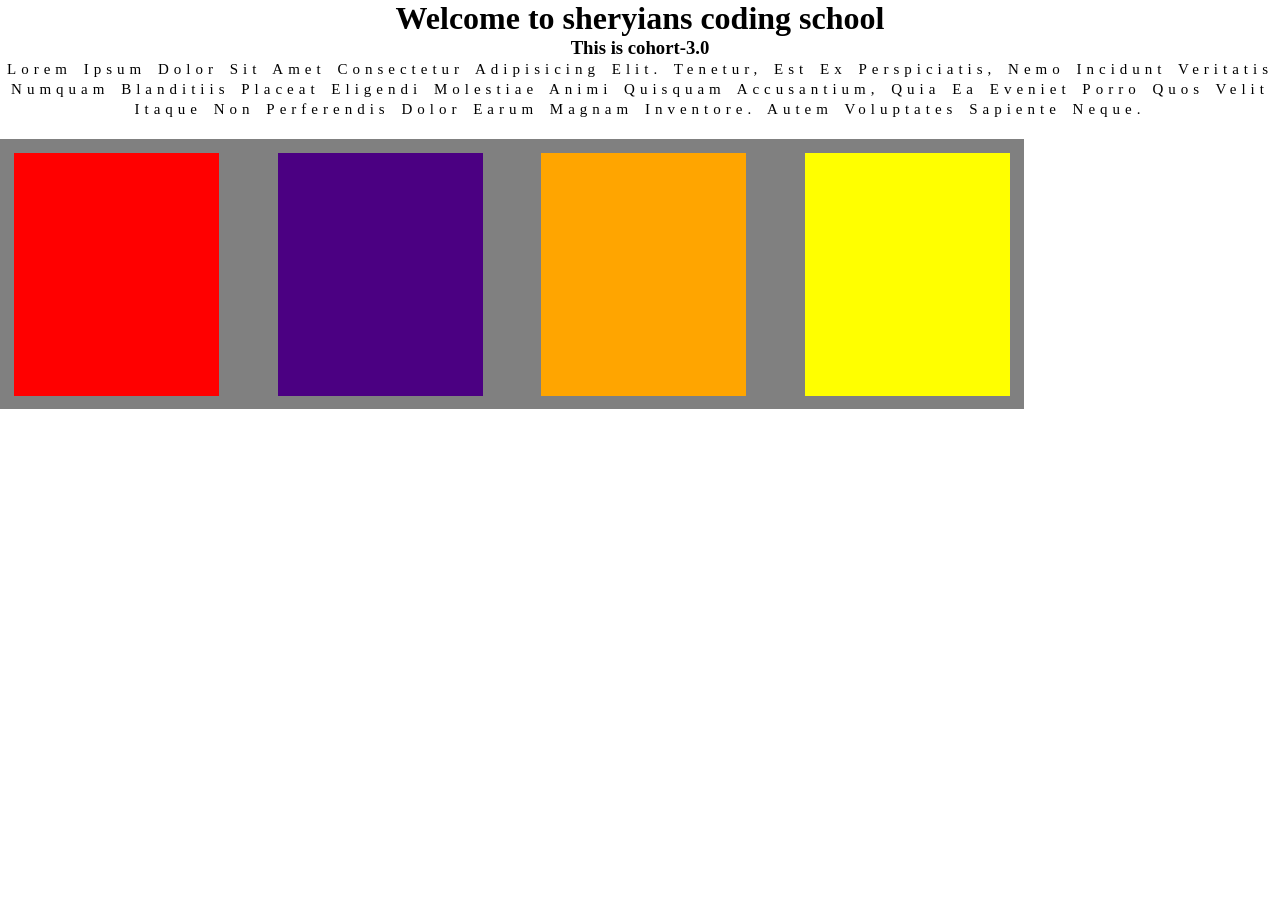
<file: Prerequisites/CSS/FlexBox.html>
<!DOCTYPE html>
<html lang="en">
<head>
    <meta charset="UTF-8">
    <meta name="viewport" content="width=device-width, initial-scale=1.0">
    <title>Document</title>
    <link rel="stylesheet" href="Flexbox.css">
</head>
<body>
    <h1><center>Welcome to sheryians coding school</center></h1>
    <h3><center>This is cohort-3.0</center></h3>
    <p class="para">Lorem ipsum dolor sit amet consectetur adipisicing elit. Tenetur, est ex perspiciatis, nemo incidunt veritatis numquam blanditiis placeat eligendi molestiae animi quisquam accusantium, quia ea eveniet porro quos velit itaque non perferendis dolor earum magnam inventore. Autem voluptates sapiente neque.</p>

    <div class="container">
        <div class="box"></div>
        <div id="diff1" class="box"></div>
        <div id="diff2" class="box"></div>
        <div id="diff3" class="box"></div>
    </div>
    
</body>
</html>
</file>
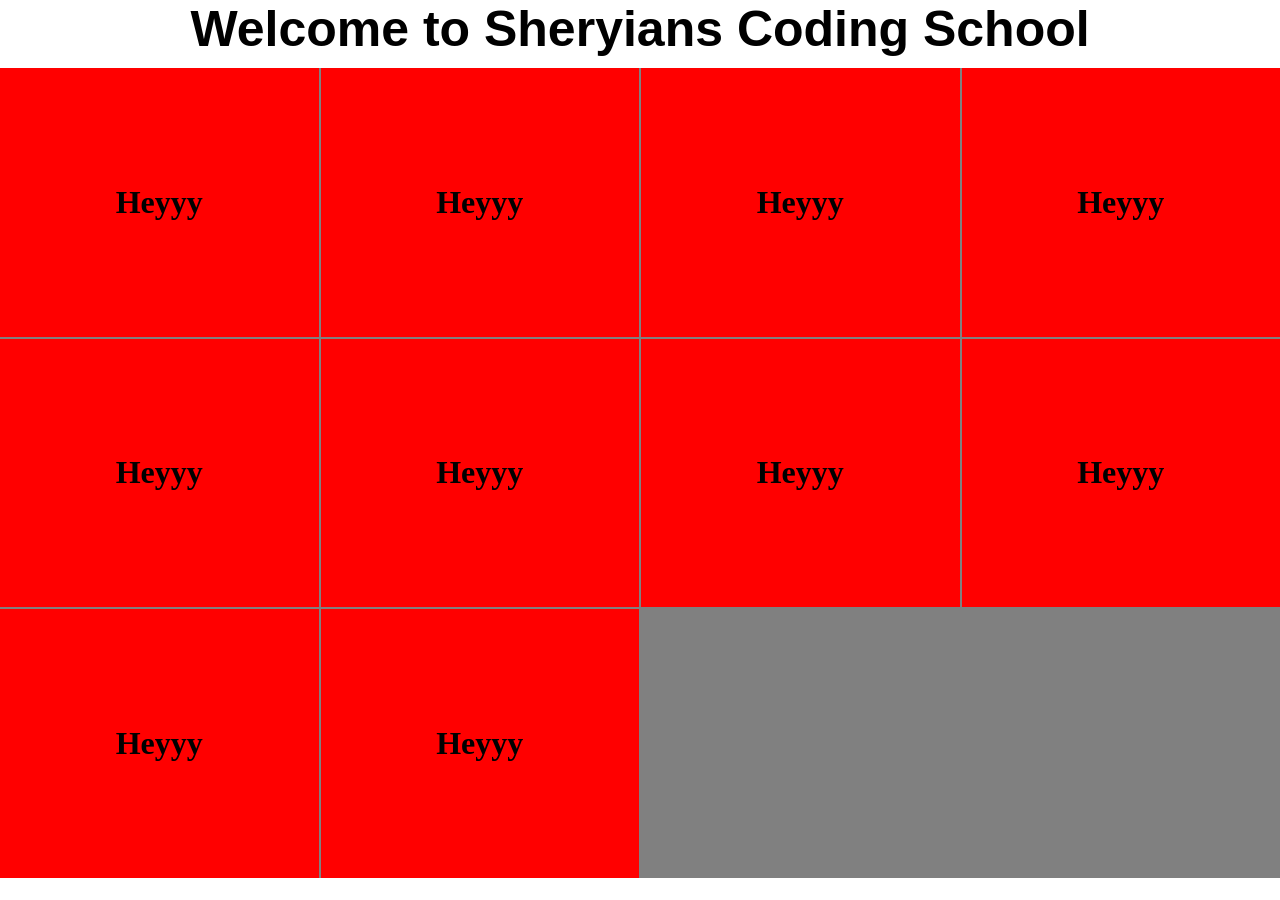
<file: Prerequisites/CSS/Grid.html>
<!DOCTYPE html>
<html lang="en">
<head>
    <meta charset="UTF-8">
    <meta name="viewport" content="width=device-width, initial-scale=1.0">
    <title>Document</title>
    <link rel="stylesheet" href="Grid.css">
</head>
<body>
    <h1 class="heading">
        Welcome to Sheryians Coding School
    </h1>
    <div class="container">
        <div class="box"><h1>Heyyy</h1></div>
        <div class="box"><h1>Heyyy</h1></div>
        <div class="box"><h1>Heyyy</h1></div>
        <div class="box"><h1>Heyyy</h1></div>
        <div class="box"><h1>Heyyy</h1></div>
        <div class="box"><h1>Heyyy</h1></div>
        <div class="box"><h1>Heyyy</h1></div>
        <div class="box"><h1>Heyyy</h1></div>
        <div class="box"><h1>Heyyy</h1></div>
        <div class="box"><h1>Heyyy</h1></div>
    </div>
</body>
</html>
</file>
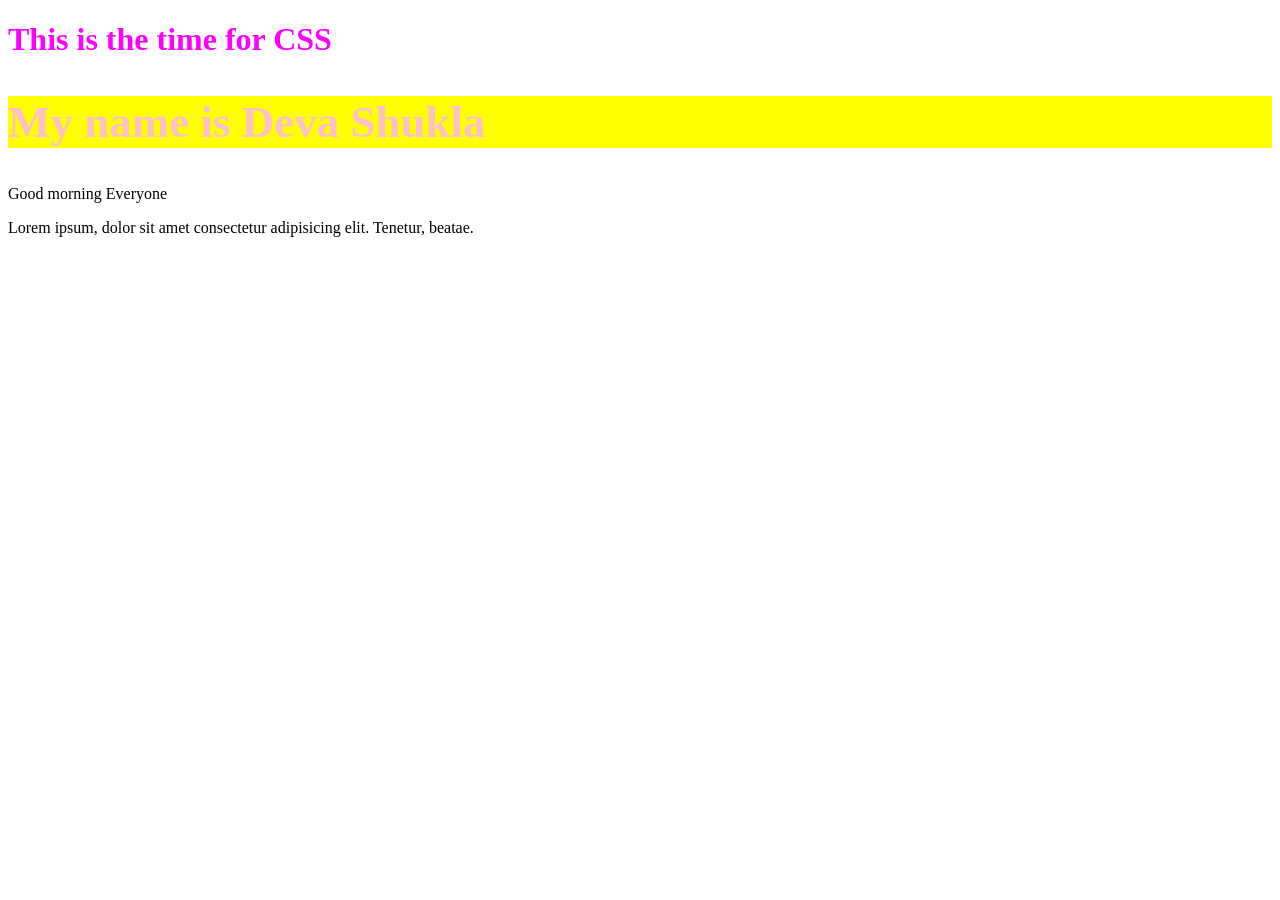
<file: Prerequisites/CSS/indexx.html>
<!DOCTYPE html>
<html lang="en">
<head>
    <meta charset="UTF-8">
    <meta name="viewport" content="width=device-width, initial-scale=1.0">
    <title>Document</title>
   <!-- <link rel="stylesheet" href="style.css">-->
</head>
<style>
    h1{
        color: magenta
    }
    h2{
        color: pink;
        font-size: 45px;
        background-color: yellow ;
    }
</style>
<body>
    <!--<h1 style="color: brown; font-size: 30px">Hey....</h1>-->
    <h1>This is the time for CSS
    </h1>
    <h2>My name is Deva Shukla</h2>
    <p>Good morning Everyone</p>
    <span>
    </span>Lorem ipsum, dolor sit amet consectetur adipisicing elit. Tenetur, beatae.
    
</body>
</html>
</file>
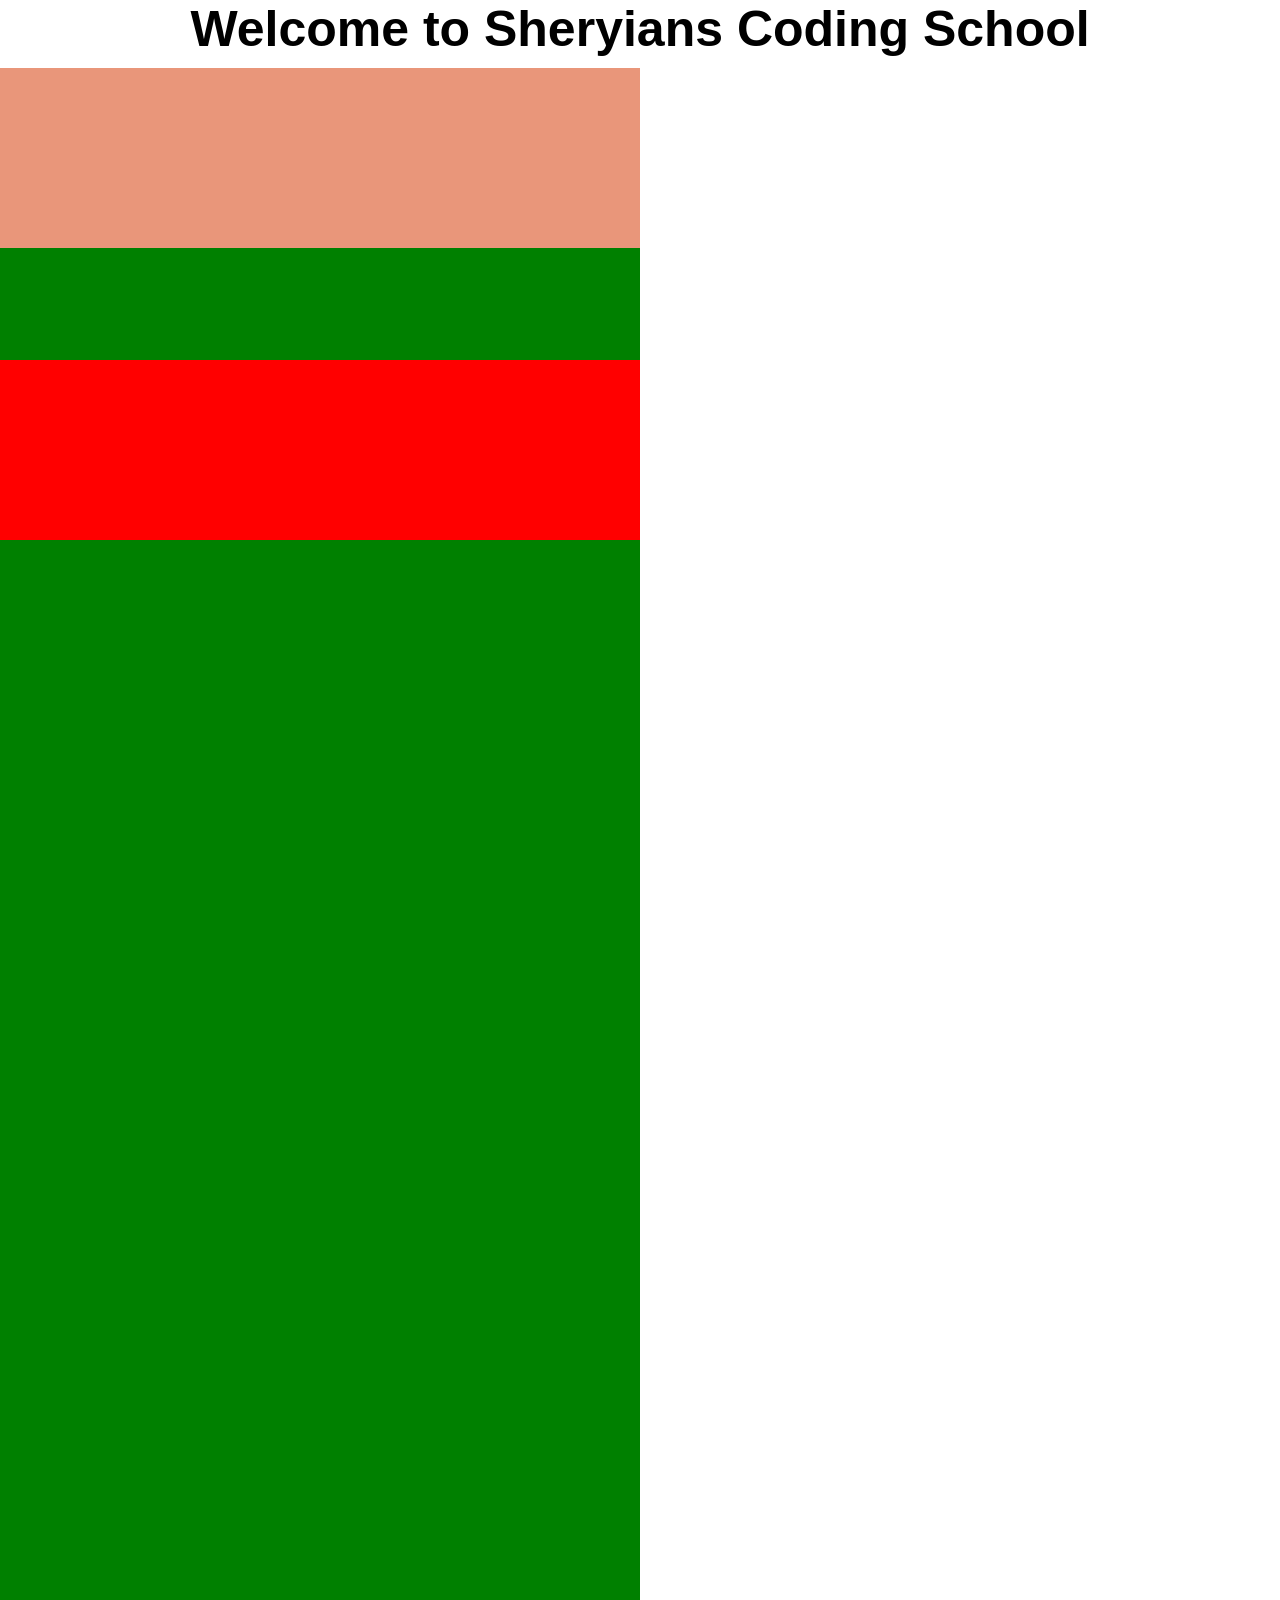
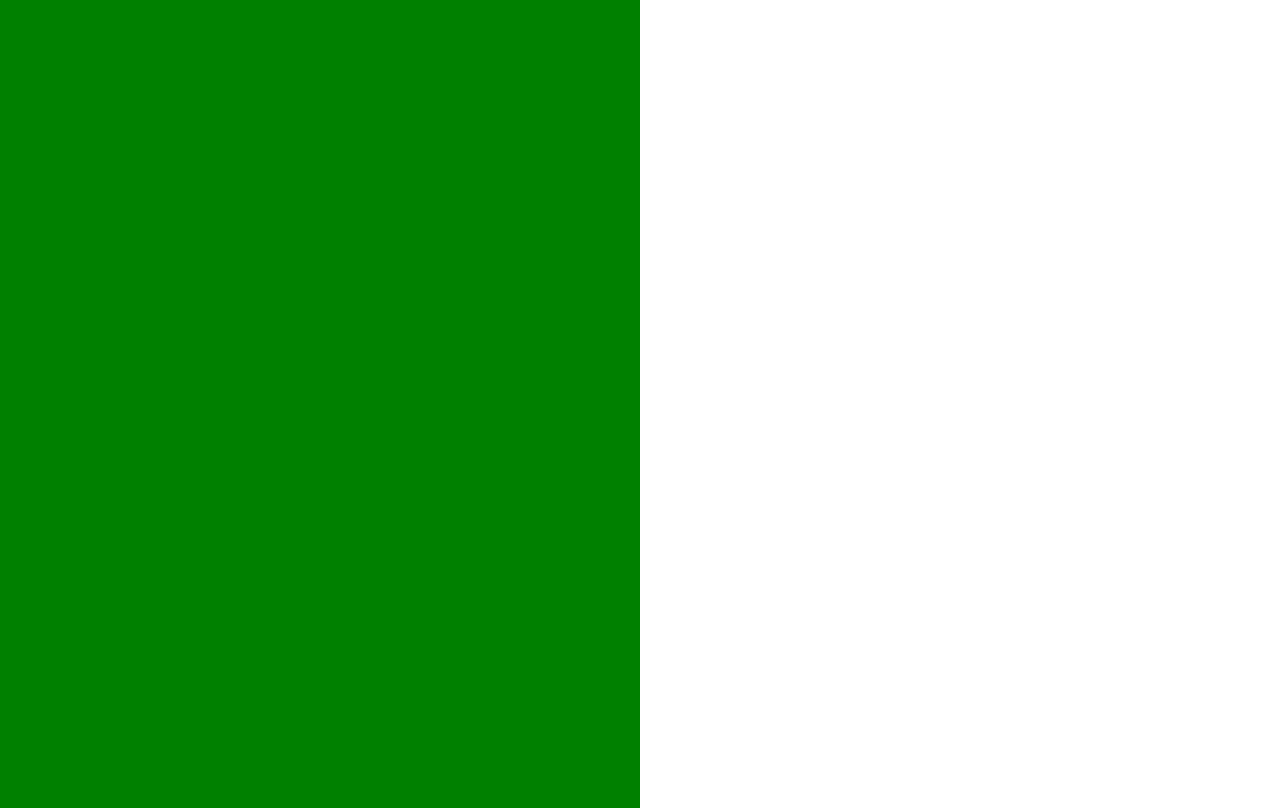
<file: Prerequisites/CSS/Position.html>
<!DOCTYPE html>
<html lang="en">
<head>
    <meta charset="UTF-8">
    <meta name="viewport" content="width=device-width, initial-scale=1.0">
    <title>Document</title>
    <link rel="stylesheet" href="Position.css">
</head>
<body>
    <h1 class="heading">
        Welcome to Sheryians Coding School
    </h1>
       <div class="container"></div>
        <div class="container diff"></div>
        <div class="container diff1"></div>
        <div class="container diff1"></div>
        <div class="container diff1"></div>
        <div class="container diff1"></div>
        <div class="container diff1"></div>
        <div class="container diff1"></div>
    
</body>
</html>
</file>
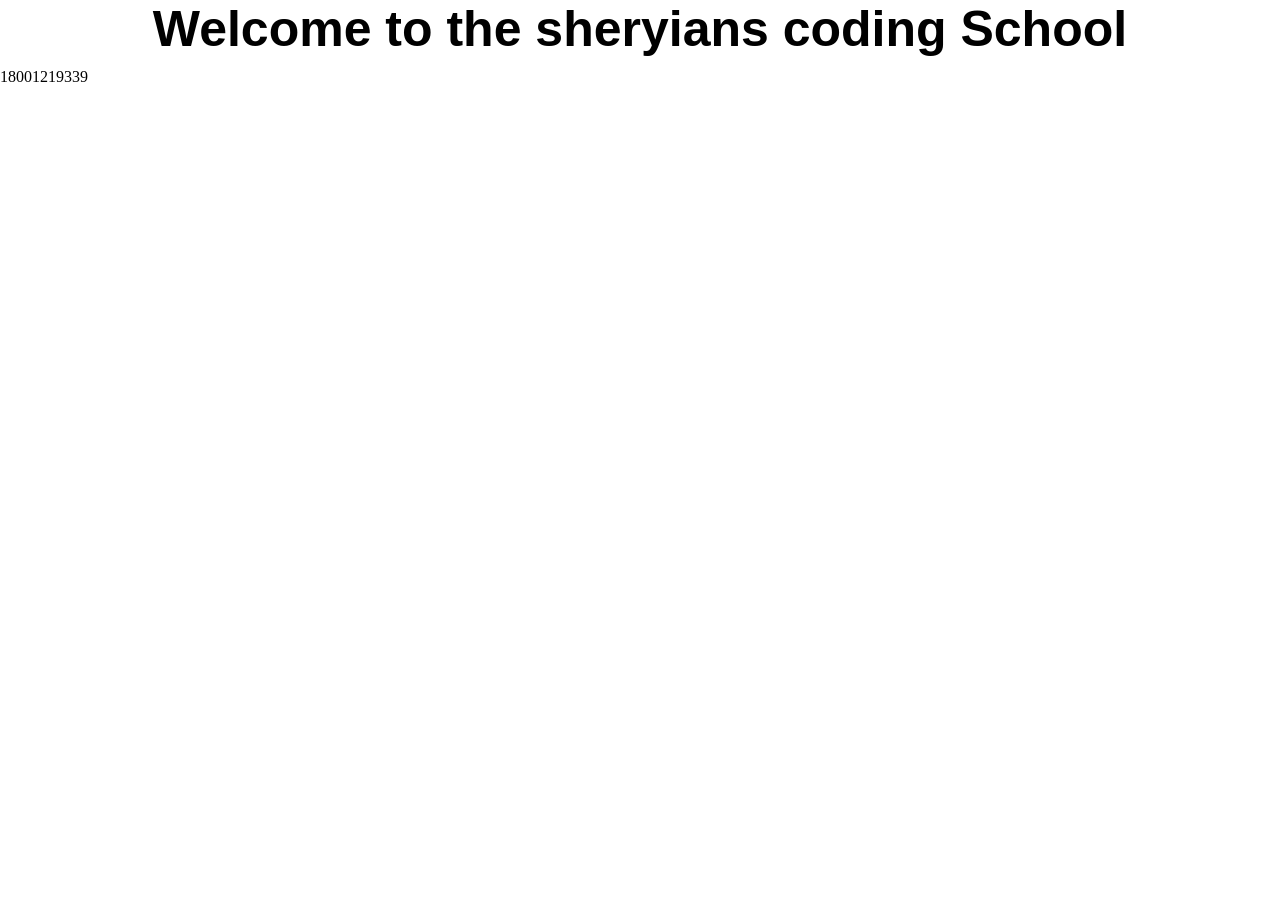
<file: Prerequisites/CSS/Pseudo.html>
<!--Pseudo Classes
1. hover
2. focus
3. nth-child()
4. first-child-->
<!DOCTYPE html>
<html lang="en">
<head>
    <meta charset="UTF-8">
    <meta name="viewport" content="width=device-width, initial-scale=1.0">
    <title>Document</title>
    <link rel="stylesheet" href="Pseudo.css">
</head>
<body>
    <h1 class="heading">Welcome to the sheryians coding School</h1>
    18001219339
</body>
</html>
</file>
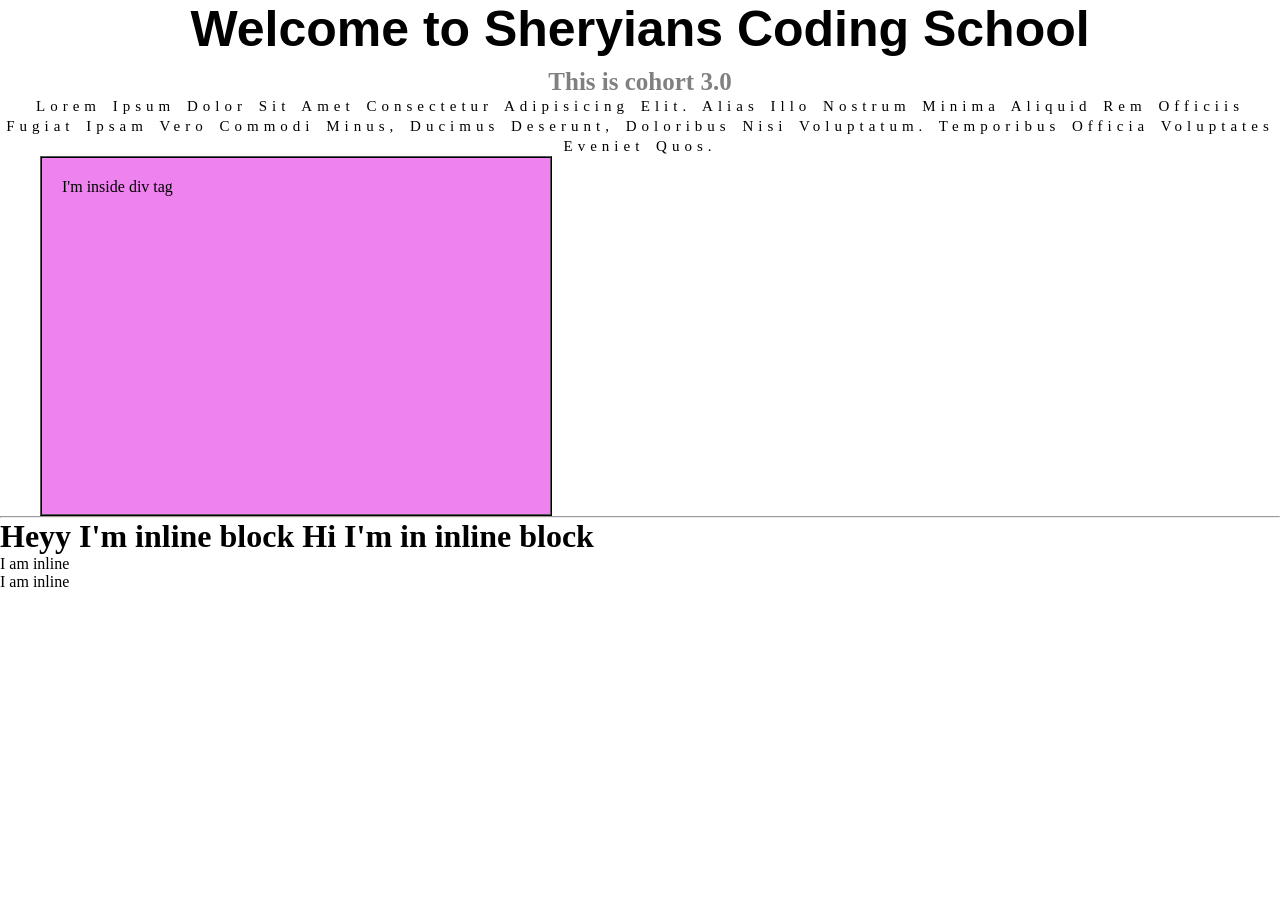
<file: Prerequisites/CSS/Selectors.html>
<!DOCTYPE html>
<html lang="en">
<head>
    <meta charset="UTF-8">
    <meta name="viewport" content="width=device-width, initial-scale=1.0">
    <title>Document</title>
    <link rel="stylesheet" href="Selectors.css">
</head>
<style>
    
    /*h1{
        color: lightseagreen    ;
        background-color: darkorchid;
    }*/
</style>
<body>
   <!-- <h1><center>Welcome to Sheryians Coding School</center></h1>
    <h1 id = "diff">Hello everybody</h1>
    <h2 style="color: magenta
    ;">My name is Deva Shukla.I'm here to learn technical skills to learn and develop new products.</h2>
    <p class="hii">Lorem ipsum dolor sit amet consectetur adipisicing elit. Molestias consectetur assumenda consequuntur.
    </p>
    <span>Good morning everybody.</span>

    <br>
    <hr>

     <h1 id ="h1"><center>Welcome to Sheryians Coding School</center></h1>
    <h1>Hello everybody</h1>
    <h2 class = "h2">My name is Deva Shukla.I'm here to learn technical skills to learn and develop new products.</h2>
    <p class="p">Lorem ipsum dolor sit amet consectetur adipisicing elit. Molestias consectetur assumenda consequuntur.
    </p>
    <span>Good morning everybody.</span>

    <hr>

    <hr>
    <ol>
        <li>List item 1</li>
        <li>List item 2</li>
        <li>List item 3</li>
    </ol>
    <div>
    <h1>Hello</h1>
    <h1>Heyyyy</h1></div>

    <hr>
        <hr>-->
    <h1 class="heading">
        Welcome to Sheryians Coding School
    </h1>
    <h2 class="subHeading">This is cohort 3.0</h2>
    <p class="para">Lorem ipsum dolor sit amet consectetur adipisicing elit. Alias illo nostrum minima aliquid rem officiis fugiat ipsam vero commodi minus, ducimus deserunt, doloribus nisi voluptatum. Temporibus officia voluptates eveniet quos.</p>
    <div class="box">
        <p>I'm inside div tag</p>

    </div>

    <hr>

    <h1 class="inline">Heyy I'm inline block </h1>
    <h1 class="inline">Hi I'm in inline block</h1>
    <span>I am inline</span>
     <span>I am inline</span>
    
</body>
</html>
</file>
<file: Prerequisites/CSS/Flexbox.css>
*{
    margin: 0;
    padding: 0;
    box-sizing: border-box;
}

html,body{
    height: 100%;
    width: 100%;
}
.para{
    /*text-decoration: overline;*/
    font-size: 15px;
    text-align:center;
    line-height: 20px;
    word-spacing:3px;
    letter-spacing: 5px;
    text-transform:capitalize;
}
.container{
    align-items: center;
    justify-content: space-around;
    gap: 30px;
    display: flex;
    margin-top: 20px;
    height: 30%;
    width: 80%;
    background-color: grey;
}
.box{
    
    height: 90%;
    width: 20%;
    background-color:red;
}
#diff1{
    background-color: indigo;
}
#diff2{
    background-color: orange;
}
#diff3{
    background-color: yellow;
}
</file>
<file: Prerequisites/CSS/Grid.css>
*{
    margin: 0;
    padding: 0;
    box-sizing: border-box;
}

html,body{
    height: 100%;
    width: 100%;
}
.heading{
    font-size:50px;
    text-align:center;
    font-family:'Segoe UI', Tahoma, Geneva, Verdana, sans-serif;
    margin-bottom: 10px;
    font-weight: 700;

}
.container{
    display:grid;
    grid-gap: 2px;
    grid-template-columns: 1fr 1fr 1fr 1fr; 
    height:90%;
    width: 100%;
    background-color:gray;
}

.box{
    height: 100%;
    width: 100%;
    display: flex;
    justify-content: center;
    align-items: center;
    margin-bottom: 2px;
    background-color: red;

}
</file>
<file: Prerequisites/CSS/style.css>
h1{
    color: red;
}
</file>
<file: Prerequisites/CSS/Position.css>
*{
    margin: 0;
    padding: 0;
    box-sizing: border-box;
}

html,body{
    height: 100%;
    width: 100%;
}
.heading{
    font-size:50px;
    text-align:center;
    font-family:'Segoe UI', Tahoma, Geneva, Verdana, sans-serif;
    margin-bottom: 10px;
    font-weight: 700;
}

.container{
    height:20%;
    width:50%;
    background-color:darksalmon;
}

.diff{
    position:fixed;       background-color:red;
    top: 40%;
       
}
.diff1{ 
    height:40%;   
    background-color: green;
}
</file>
<file: Prerequisites/CSS/Pseudo.css>
/* Important boilerplate for CSS*/

*{
    margin: 0;
    padding: 0;
    box-sizing: border-box;
}

html,body{
    height: 100%;
    width: 100%;
}
.heading{
    font-size:50px;
    text-align:center;
    font-family:'Segoe UI', Tahoma, Geneva, Verdana, sans-serif;
    margin-bottom: 10px;
    font-weight: 700;

}
</file>
<file: Prerequisites/CSS/Selectors.css>
/*#diff{
    color: blue;
}
.hii{
    color: grey;
}*

#h1, .h2, p, span {
    color: red;
}*/
*{
    margin: 0;
    padding:0;
    box-sizing: border-box;
}
html,body{
    height: 100%;
    width: 100%;
}
.heading{
    font-size:50px;
    text-align:center;
    font-family:'Segoe UI', Tahoma, Geneva, Verdana, sans-serif;
    margin-bottom: 10px;
    font-weight: 700;

}
.subHeading{
    font-size: 25px;
    color: grey;
    text-align:center;
}
.para{
    /*text-decoration: overline;*/
    font-size: 15px;
    text-align:center;
    line-height: 20px;
    word-spacing:3px;
    letter-spacing: 5px;
    text-transform:capitalize;

}
.box{
    padding: 20px;
    height: 40%;
    margin-left: 40px;
    width: 40%;
    background-color: violet;
    background-size: cover;
    border: 2px ridge black ;
    background-image: url('https://images.unsplash.com/photo-1781638553519-0160f1ac7d3c?w=600&auto=format&fit=crop&q=60&ixlib=rb-4.1.0&ixid=M3wxMjA3fDB8MHxmZWF0dXJlZC1waG90b3MtZmVlZHw1fHx8ZW58MHx8fHx8');
}
.inline{
   display:inline; 
}
span{
    display:block;
}
</file>
